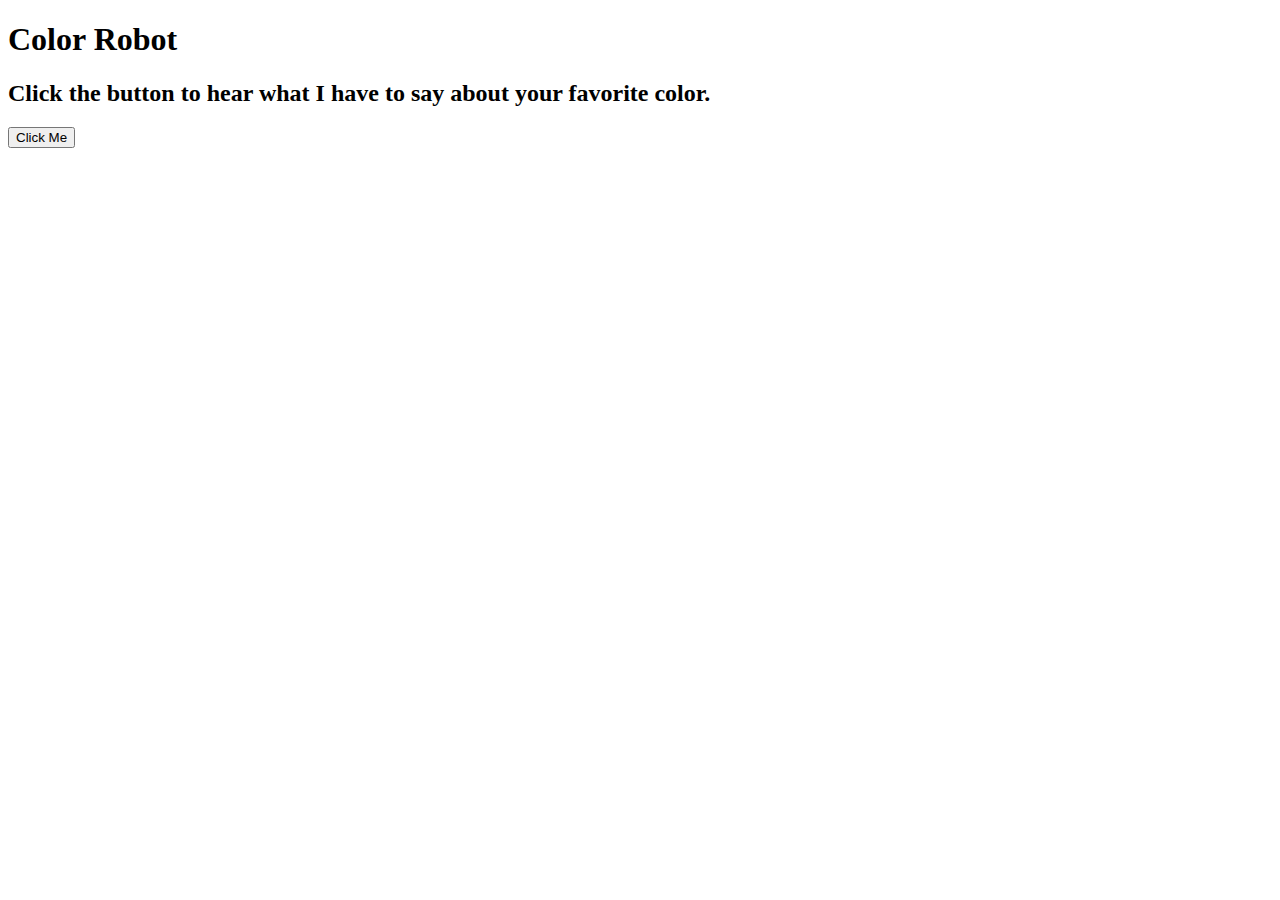
<file: exp/exp2.html>
<!DOCTYPE html>
<html lang="en">
<head>
    <meta charset="UTF-8">
    <meta http-equiv="X-UA-Compatible" content="IE=edge">
    <meta name="viewport" content="width=device-width, initial-scale=1.0">
    <title>Experiment 2</title>
</head>
<body>

    <h1>Color Robot</h1>
    <h2>Click the button to hear what I have to say about your favorite color.</h2>

    <button onclick= "colorFunction()">Click Me</button>



    <p id="response"></p>
    
    <script>

        function colorFunction() {
            var text;
            var favColor = prompt("What is your favorite color?");
            switch (favColor) {
                case "black":
                    text = "Black is boring. See, you cant even see this text.";
                    document.body.style.backgroundColor = "black";
                    break;
                case "red":
                    text = "Fun fact! Red has historically been associated with sacrafice, danger, and courage due to its association with blood.";
                    document.body.style.backgroundColor = "red";
                    break;   
                case "orange":
                    text = "Let me guess...you are warm, optimistic, you love making new friends, and watching sunsets at the beach.";
                    document.body.style.backgroundColor = "orange";
                    break;
                case "yellow":
                    text = "They say that yellow is the color for happiness and love of learning. You must be happy and smart, lucky you! If not, may I suggest the color grey?";
                    document.body.style.backgroundColor = "yellow";
                    break;
                case "green":
                    text = "No way, mine too! Green is the color of nature, growth, life and consciosness... a truly elite color. ";
                    document.body.style.backgroundColor = "green";
                    break;
                case "blue":
                    text = "My second favorite color! Blue is the color for peace and harmony.";
                    document.body.style.backgroundColor = "blue";
                    break;
                case "purple":
                    text = "I bet you told people that your favorite color is purple and now it's part of your identity. Purple is the color for creativity, sensitivity and compassion.";
                    document.body.style.backgroundColor = "purple";
                    break;
                case "grey":
                    text = "Wow, even more boring than black.";
                    document.body.style.backgroundColor = "grey";
                    break;
                case "white":
                    text = "You like to be 'different' don't you?";
                    document.body.style.backgroundColor = "white";
                    break;
                default:text = "No comment. Pick another one.";
            }
            document.getElementById("response").innerHTML = text;
        }

    </script>

</body>
</html>
</file>
